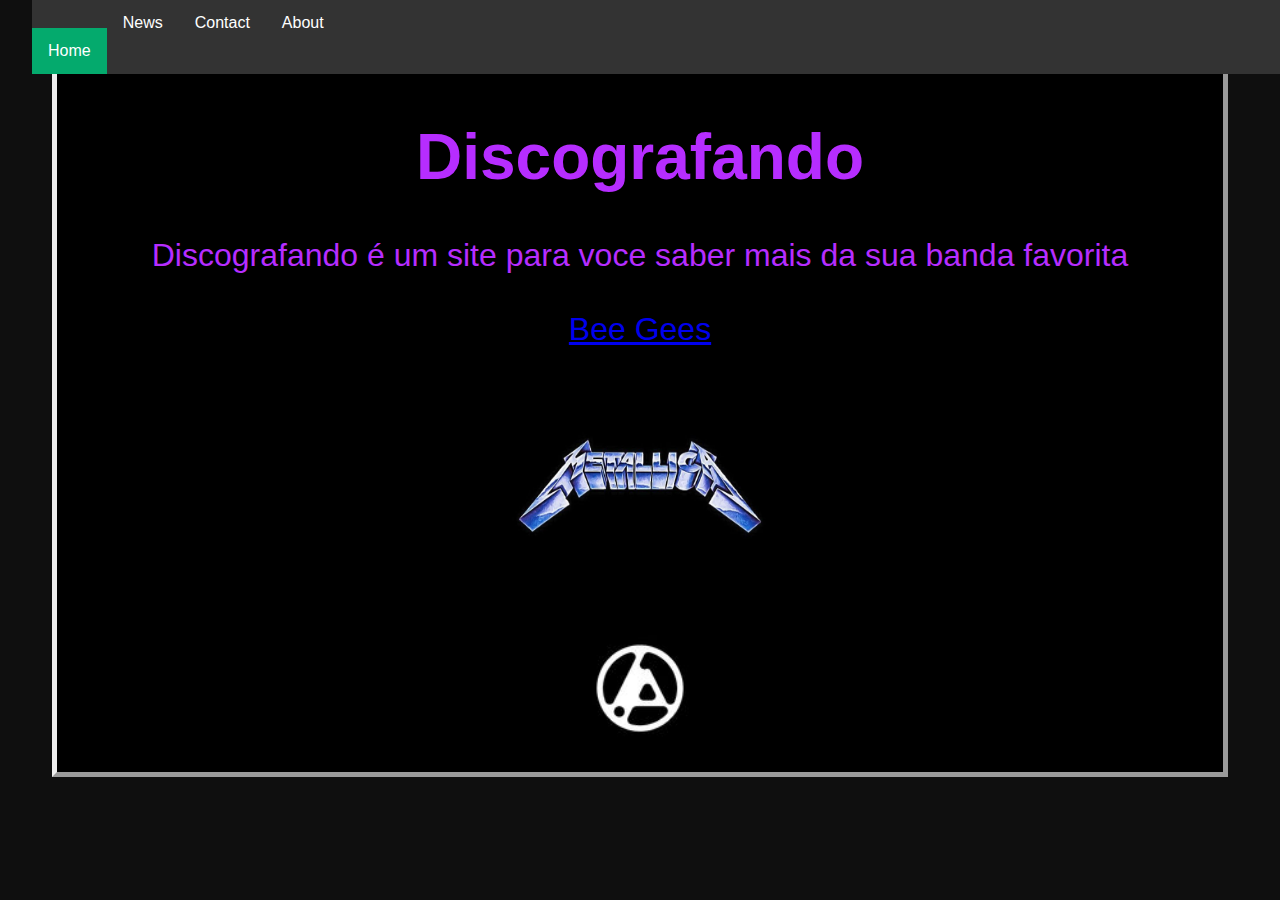
<file: DISCO.HTML>
<html>
<head>
    <title>Portal Linkin Park</title>
    <link rel="stylesheet" href="ART.CSS">

</head>
<body bgcolor="#000000">
    <div class="myDiv">
        <h1>Discografando</h1>
        Discografando é um site para voce saber mais da sua banda favorita    
        <a href="Bee_Gees.html" target="_self"><br><br>Bee Gees</br>
        <a href="Metallica.html" target="_self"><br> <br><img class="metallica" src="Imagens/Metallica.png"><br></br>
       
        <a href="LinkinPark.html" target="_self">
        <br><img class="icon" src="Imagens/LP.png"><br>
    </div>

<style>
body {margin:0;}

ul {
  list-style-type: none;
  margin: 0;
  padding: 0;
  overflow: hidden;
  background-color: #333;
  position: fixed;
  top: 0;
  width: 100%;
}

li {
  float: left;
}

li a {
  display: block;
  color: white;
  text-align: center;
  padding: 14px 16px;
  text-decoration: none;
}

li a:hover:not(.active) {
  background-color: #111;
}

.active {
  background-color: #04AA6D;
}
</style>
</head>
<body>

<ul>
  <li><a class="active" href="#home">Home</a></li>
  <li><a href="#news">News</a></li>
  <li><a href="#contact">Contact</a></li>
  <li><a href="#about">About</a></li>
</ul>



</body>
</html>
</file>
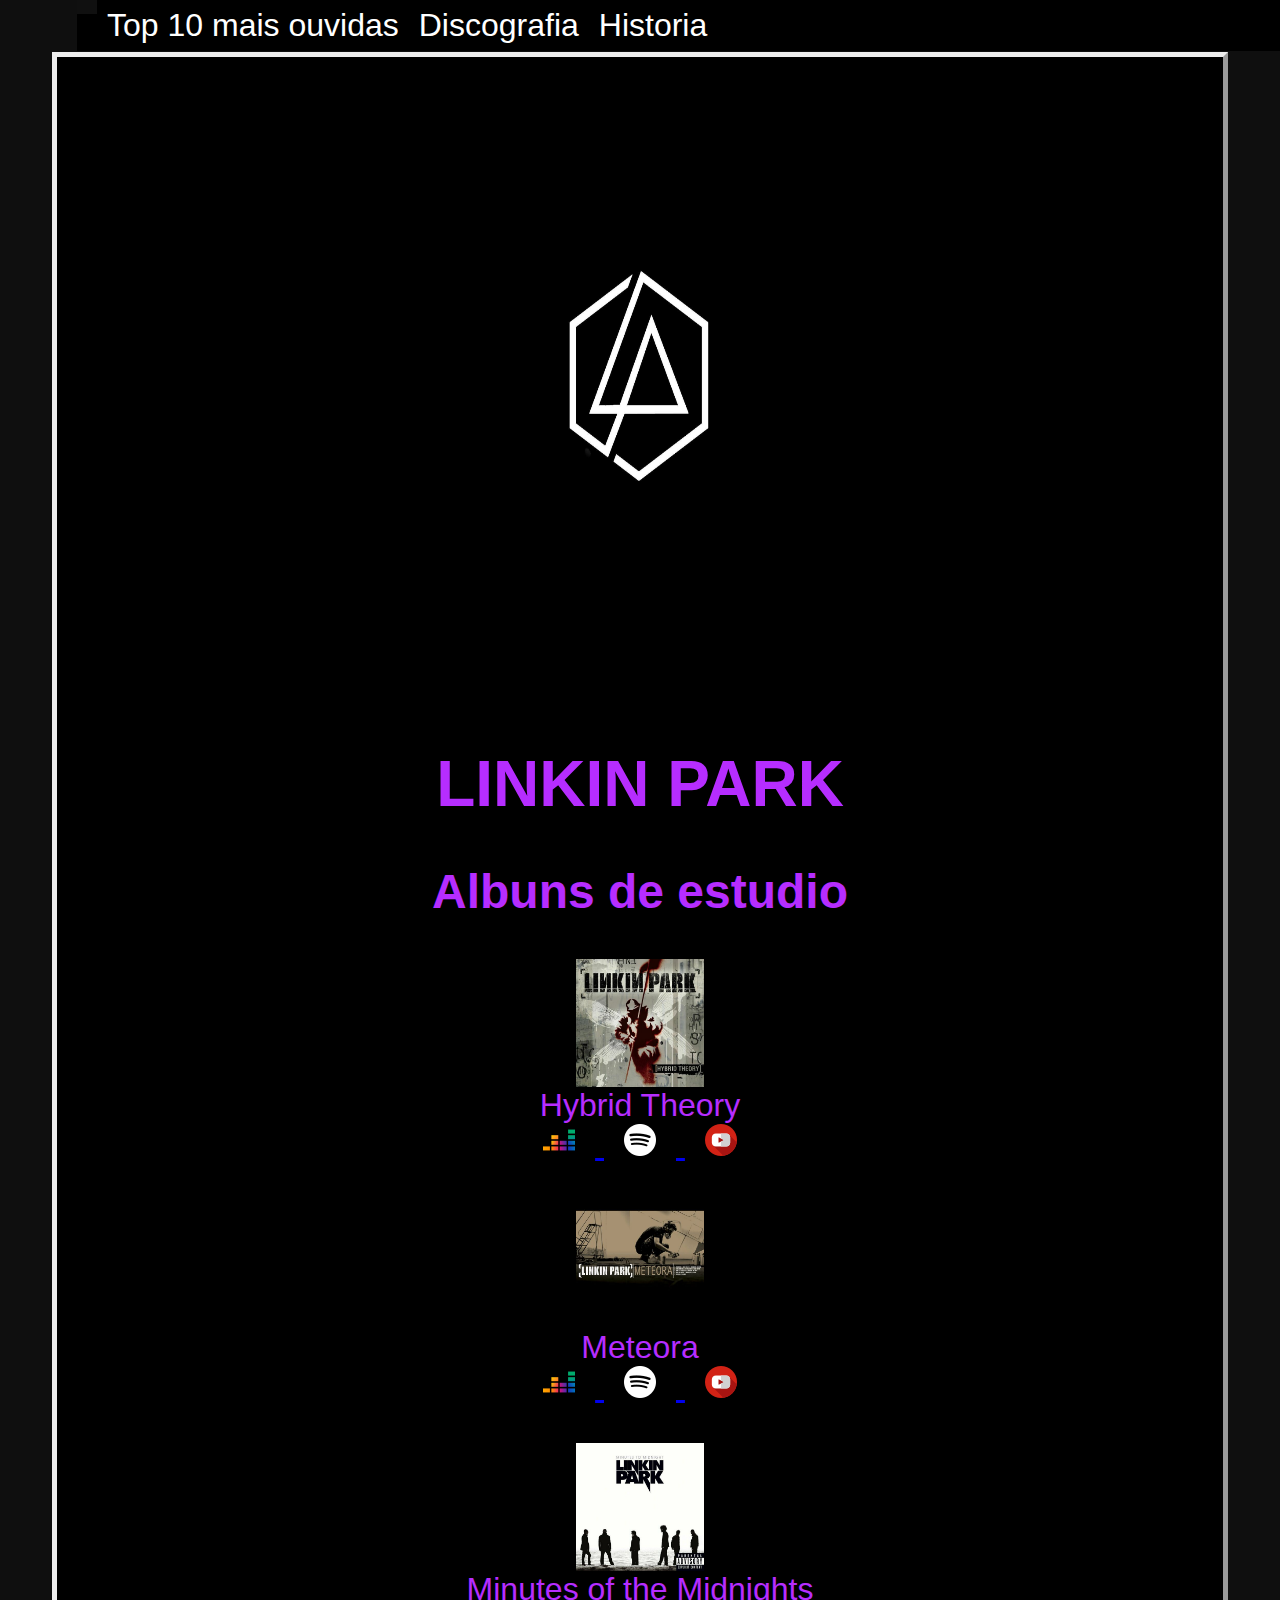
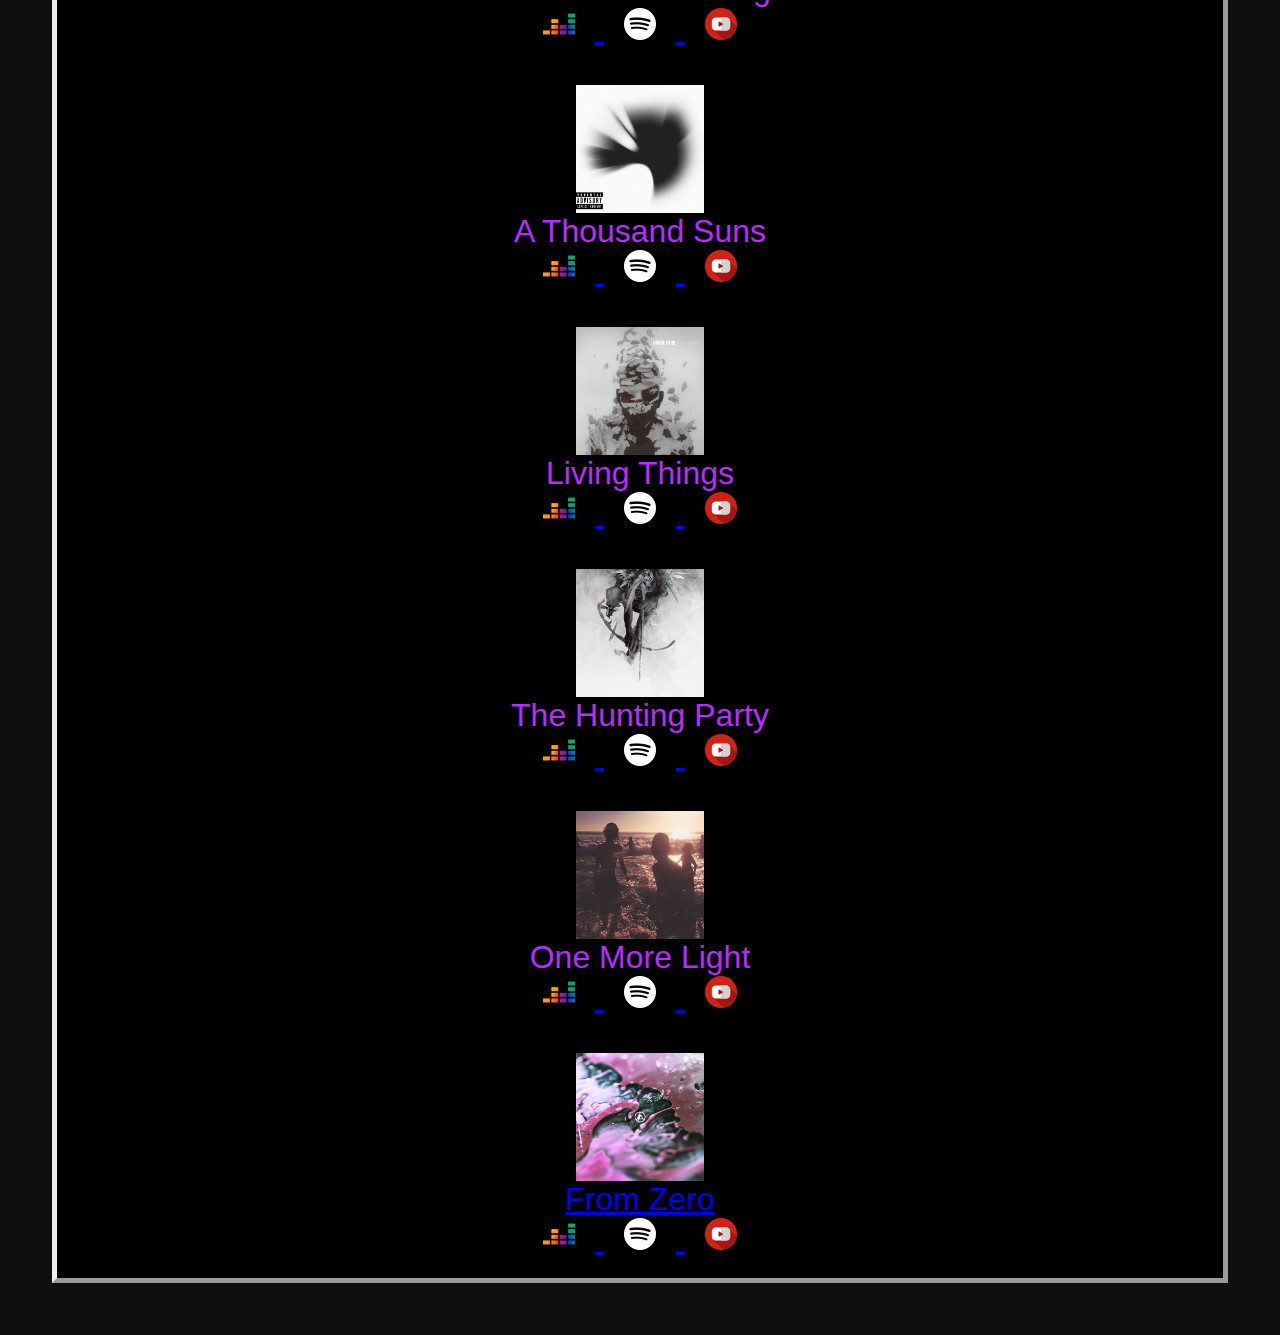
<file: LinkinPark.html>
<html>
<!DOCTYPE html>
<head>
    <meta charset="UTF-8">
    <title>DISCOGRAFANDO - Linkin Park</title>
    <link rel="stylesheet" href="ART.CSS">
</head>
<body bgcolor="#0000000">
    <div class="myDiv">
        <center><img src="Imagens\LPU2.jpg" width="75%" height="75%"></center>

        <h1>LINKIN PARK</h1>
        <h2>Albuns de estudio</h2>
        <img class="icon" src="Imagens/HT.jpg">
        <br>Hybrid Theory<br> 
        <a href="https://www.deezer.com/en/album/81763" target="_self">
            <img class="ico" src="Imagens\deezer.png">
        </a> 
        <a href="https://open.spotify.com/intl-pt/album/2pKw6GERJVAD61449B1EEM" target="_self">
            <img class="ico" src="Imagens\spotify.png">
        </a> 
        <a href="https://www.youtube.com/watch?v=vjVkXlxsO8Q&list=PLlqZM4covn1Fqt0s7yvqeTCPV9y_MXXTA" target="_self">
            <img class="ico" src="Imagens\youtube.png">
        </a> 
       
        
        <br><br><img class="icon" src="Imagens/M.jpg"><br>
        Meteora<br> 
        <a href="https://www.deezer.com/en/album/1346746" target="_self">
            <img class="ico" src="Imagens\deezer.png">
        </a> 
        <a href="https://open.spotify.com/intl-pt/album/4Gfnly5CzMJQqkUFfoHaP3" target="_self">
            <img class="ico" src="Imagens\spotify.png">
        </a> 
        <a href="https://music.youtube.com/playlist?list=OLAK5uy_nE-SkwNA6lYF99wd-MHzJVqThnUIJGe3I" target="_self">
            <img class="ico" src="Imagens\youtube.png">
        </a> 
        
        <br><br><img class="icon" src="Imagens/MtM.jpg"><br>
        Minutes of the Midnights<br> 
        <a href="https://www.deezer.com/en/album/81817" target="_self">
            <img class="ico" src="Imagens\deezer.png">
        </a> 
        <a href="https://open.spotify.com/intl-pt/album/2tlTBLz2w52rpGCLBGyGw6" target="_self">
            <img class="ico" src="Imagens\spotify.png">
        </a> 
        <a href="https://music.youtube.com/playlist?list=OLAK5uy_nK6gL8y30mzDnvCzHZohgIu-xZzPduCjo" target="_self">
            <img class="ico" src="Imagens\youtube.png">
        </a> 
        
        <br><br><img class="icon" src="Imagens/ATS.jpg"><br>
        A Thousand Suns<br> 
        <a href="https://www.deezer.com/en/album/652765" target="_self">
            <img class="ico" src="Imagens\deezer.png">
        </a> 
        <a href="https://open.spotify.com/intl-pt/album/5uvXx5ZQswNRFCdHR521YZ" target="_self">
            <img class="ico" src="Imagens\spotify.png">
        </a> 
        <a href="https://music.youtube.com/playlist?list=OLAK5uy_krvx3FeVGumNUfYCsbaL0ikF--a7KJ55U" target="_self">
            <img class="ico" src="Imagens\youtube.png">
        </a> 
        
        <br><br><img class="icon" src="Imagens/LT.jpg"><br>
        Living Things<br>
        <a href="https://www.deezer.com/en/album/3666371" target="_self">
            <img class="ico" src="Imagens\deezer.png">
        </a> 
        <a href="https://open.spotify.com/intl-pt/album/4XHIjbhjRmqWlosjj5rqSI" target="_self">
            <img class="ico" src="Imagens\spotify.png">
        </a> 
        <a href="https://music.youtube.com/playlist?list=OLAK5uy_lfNmExJs6xV-8ApZL4zicCfFVzfv-w8cI" target="_self">
            <img class="ico" src="Imagens\youtube.png">
        </a> 
        
        <br><br><img class="icon" src="Imagens/THP.jpg"><br>
        The Hunting Party<br>
        <a href="https://www.deezer.com/en/album/7927552" target="_self">
            <img class="ico" src="Imagens\deezer.png">
        </a> 
        <a href="https://open.spotify.com/intl-pt/album/3XB2yloP7l00tEUmaODtVi" target="_self">
            <img class="ico" src="Imagens\spotify.png">
        </a> 
        <a href="https://music.youtube.com/playlist?list=OLAK5uy_kDBTPFjTRerD0gAG3g4Xs3UxGQSzZBoZQ" target="_self">
            <img class="ico" src="Imagens\youtube.png">
        </a> 
        
        <br><br><img class="icon" src="Imagens/OML.jpg"><br>
        One More Light<br> 
        <a href="https://www.deezer.com/en/album/41645391" target="_self">
            <img class="ico" src="Imagens\deezer.png">
        </a> 
        <a href="https://open.spotify.com/intl-pt/album/5Eevxp2BCbWq25ZdiXRwYd" target="_self">
            <img class="ico" src="Imagens\spotify.png">
        </a> 
        <a href="https://music.youtube.com/playlist?list=OLAK5uy_lzoqSoDPX9PH9TC6_jUP3URbLJdQXzRPo" target="_self">
            <img class="ico" src="Imagens\youtube.png">
        </a> 
        
        <a href="fz.html" target="_self">
        <br><br><img class="icon" src="Imagens/FZ.jpg"><br>
        From Zero<br> 
        <a href="https://www.deezer.com/en/album/664052151" target="_self">
            <img class="ico" src="Imagens\deezer.png">
        </a> 
        <a href="https://open.spotify.com/intl-pt/album/4R6FV9NSzhPihHR0h4pI93" target="_self">
            <img class="ico" src="Imagens\spotify.png">
        </a> 
        <a href="https://music.youtube.com/playlist?list=OLAK5uy_miCUHAHUPqc21dc-Vs7KTxbbqqzFCl68c" target="_self">
            <img class="ico" src="Imagens\youtube.png">
        </a> 
        <style>
body {margin:0;}

ul {
  list-style-type: none;
  margin: 0;
  padding: 0;
  overflow: hidden;
  background-color: #000;
  position: fixed;
  top: 0;
  width: 100%;
}

li {
  float: left;
}

li a {
  display: block;
  color: white;
  text-align: center;
  padding: 7px 10px;
  text-decoration: none;
}

li a:hover:not(.active) {
  background-color: #000;
}

.active {
  background-color: #f7f3f311;
}
</style>
</head>
<body>

<ul>
  <li><a class="active" href="LinkinPark.html"></a></li>
  <li><a href="10MV">Top 10 mais ouvidas</a></li>
  <li><a href="DISCOGRAFIA.html">Discografia</a></li>
  <li><a href="HLP.html">Historia</a></li>
</ul>

    </div>
</body>
</html>
</file>
<file: ART.CSS>
/* Estilo do cabeçalho */
header {
  display: flex;
  align-items: center;
  padding: 10px;
  background-color:000;
  color: rgb(0, 0, 0);
}

/* Estilo da imagem dentro do cabeçalho */
header img {
  height: 200px;
  margin-right:0px;
}

/* Estilo do título */
header h1 {
  font-size: 50em;
  margin: 20;
}

.myDiv{
  color: rgb(182, 45, 255);
  border: 5px outset;
  background-color: rgb(0, 0,0);
  text-align: center;
  font-size: 32px;
  text-shadow: 2px 2px 4px rgb(0, 0, 0);
  padding: 20px;
  margin: 20px;
}


.ico{
  height: 32px;
  width: 32px;
  padding: 0 20px;
}

.icon{
  height: 128px;
  width: 128px;
  padding: 0 20px;
}

.metallica{
  height: 128px;
  width: 256px;
  padding: 0 20px;
}


/* Importa a fonte local */
@font-face {
  font-family: 'Unageo';
  src: url('Unageo-Light.ttf') format('truetype');
  font-weight: normal;
  font-style: normal;
}

/* Aplica a fonte ao site inteiro */
html, body {
  font-family: 'Unageo', sans-serif;
  margin: 0;
  padding: 0;
}


.iconE{
  height: 238px;
  width: 238px;
  padding: 0 20px;
}

.page{
  color: rgb(242, 242, 242);
  border: 3px outset;
  border-color:rgb(95, 95, 95);
  background-color: rgb(10, 9, 13);
  text-align: left;
  font-size: 58px;
  text-shadow: 2px 2px 4px rgb(0, 0, 0);
  padding: 5px;
  margin: 5px;
}

.music{
  height: 64px;
  width: 64px;
  text-align: center;
  font-size: 13px;
}

.myDiv1{
   color: rgb(255, 255, 255);
  border: 5px outset;
  background-color: rgb(10, 9, 13);
  text-align: center;
  font-size: 13px;
    padding: 20px;
  margin: 20px;
}

.text{
  color: rgb(242, 242, 242);
  border: 0px outset;
  border-color:rgb(0, 0, 0);
  background-color: rgb(0, 0, 0);
  text-align: center;
  font-size: 34px;
  text-shadow: 2px 2px 4px rgb(0, 0, 0);
  padding: 5px;
  margin: 5px;
}

body {
  margin: 0;
  padding: 2rem;
  font-family: 'Unageo-Light.ttf', sans-serif;
  background-color: #0f0f0f;
  color: #fff;
}

.album-header {
  display: flex;
  align-items: center;
  gap: 1.5rem;
  margin-bottom: 2rem;
}

.album-header img {
  width: 400px;
  height: 400px;
  object-fit: cover;
  border-radius: 8px;
}

.album-info h1 {
  font-size: 2rem;
  margin: 0;
}

.album-info p {
  color: #aaa;
  font-size: 0.9rem;
}

.tracklist {
  display: flex;
  flex-direction: column;
  gap: 1rem;
}

.track {
  display: flex;
  justify-content: space-between;
  align-items: center;
  background-color: #1a1a1a;
  padding: 0.75rem 1rem;
  border-radius: 6px;
  transition: background 0.3s;
}

.track:hover {
  background-color: #252525;
}

.track .left {
  display: flex;
  align-items: center;
  gap: 1rem;
}

.track .left img {
  width: 40px;
  height: 40px;
  border-radius: 4px;
}

.track .number {
  color: #999;
  font-size: 0.9rem;
}

.track .title {
  color: #fff;
  text-decoration: none;
  font-weight: bold;
}

.track .title:hover {
  text-decoration: underline;
}

.track .right {
  display: flex;
  align-items: center;
  gap: 1rem;
}

.track .right button {
  background: none;
  border: none;
  color: #aaa;
  font-size: 1.2rem;
  cursor: pointer;
}

.track .right button:hover {
  color: #fff;
}

.track .duration {
  color: #ccc;
  font-size: 0.9rem;
}
</file>
